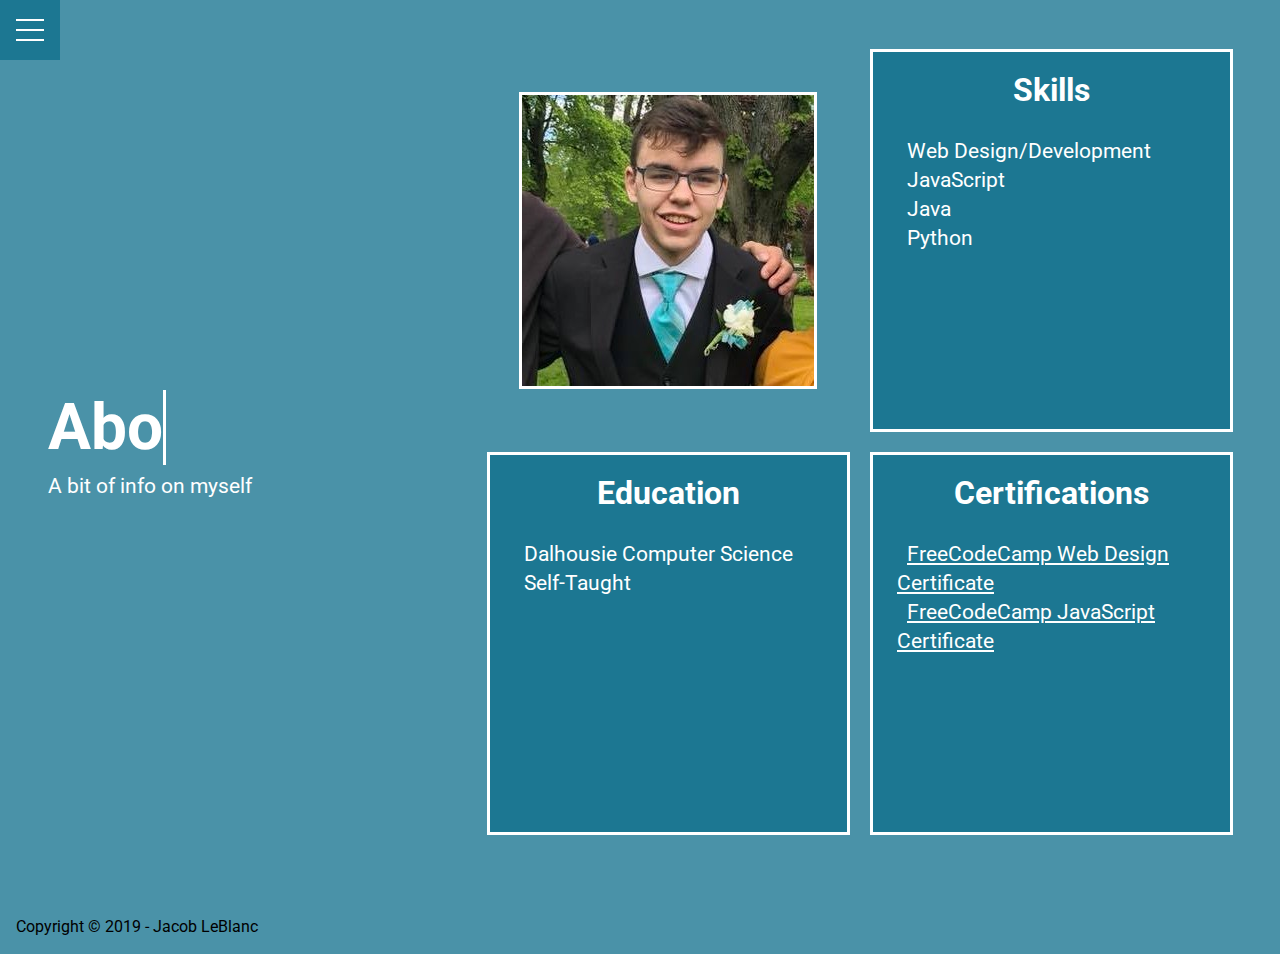
<file: about.html>
<!DOCTYPE html>
<html lang="en">
<head>
    <meta charset="UTF-8">
    <meta name="viewport" content="width=device-width, initial-scale=1.0">
    <meta http-equiv="X-UA-Compatible" content="ie=edge">
    <title>Portfolio</title>
    <link href="https://fonts.googleapis.com/css?family=Roboto" rel="stylesheet">
    <link rel="stylesheet" href="https://use.fontawesome.com/releases/v5.8.1/css/all.css" integrity="sha384-50oBUHEmvpQ+1lW4y57PTFmhCaXp0ML5d60M1M7uH2+nqUivzIebhndOJK28anvf" crossorigin="anonymous">
    <link rel="stylesheet" href="css/style.css">
    <link rel="stylesheet" href="css/menu.css">
    <link rel="stylesheet" href="css/mobile.css">
</head>
<body>
    <div class="menu-wrap">
        <input type="checkbox" class="toggler">
        <div class="hamburger"><div></div></div>
        <div class="menu">
            <div>
                <div>
                    <ul>
                        <li><a href="index.html">Home</a></li>
                        <li><a href="about.html">About</a></li>
                        <li><a href="contact.html">Contact</a></li>
                    </ul>
                </div>
            </div>
        </div>   
    </div>

    <div class="about">
        <div class="header">
            <h1><span class="txt-type" data-wait="3000" data-word='About Me!'></span></h1>
            <p>A bit of info on myself</p>
        </div>

        <div class="info">
            
            <img src="img/me.jpg" alt="Jacob LeBlanc">
            

            <div>
                <h2>Skills</h2>
                <div class="text">
                    <ul>
                        <li><i class="far fa-check-circle"></i>Web Design/Development</li>
                        <li><i class="far fa-check-circle"></i>JavaScript</li>
                        <li><i class="far fa-check-circle"></i>Java</li>
                        <li><i class="far fa-check-circle"></i>Python</li>
                    </ul>
                </div>
            </div>
            
            <div>
                <h2>
                    Education
                </h2>
                <div class="text">
                    <ul>
                        <li><i class="far fa-check-circle"></i>Dalhousie Computer Science</li>
                        <li><i class="far fa-check-circle"></i>Self-Taught</li>
                    </ul>
                </div>
            </div>

            <div>
                <h2>
                    Certifications
                </h2>
                <div class="text">
                    <ul>
                        <li><a href="https://www.freecodecamp.org/certification/jacobleblanc/responsive-web-design"><i class="far fa-check-circle"></i>FreeCodeCamp Web Design Certificate</a></li>
                        <li><a href="https://www.freecodecamp.org/certification/jacobleblanc/javascript-algorithms-and-data-structures"><i class="far fa-check-circle"></i>FreeCodeCamp JavaScript Certificate</a></li>
                    </ul>
                </div>
            </div>
        </div>
    </div>

    <footer>
        <p>Copyright &copy; 2019 - Jacob LeBlanc</p>
    </footer>

    <script src="js/header.js"></script>

</body>
</html>
</file>
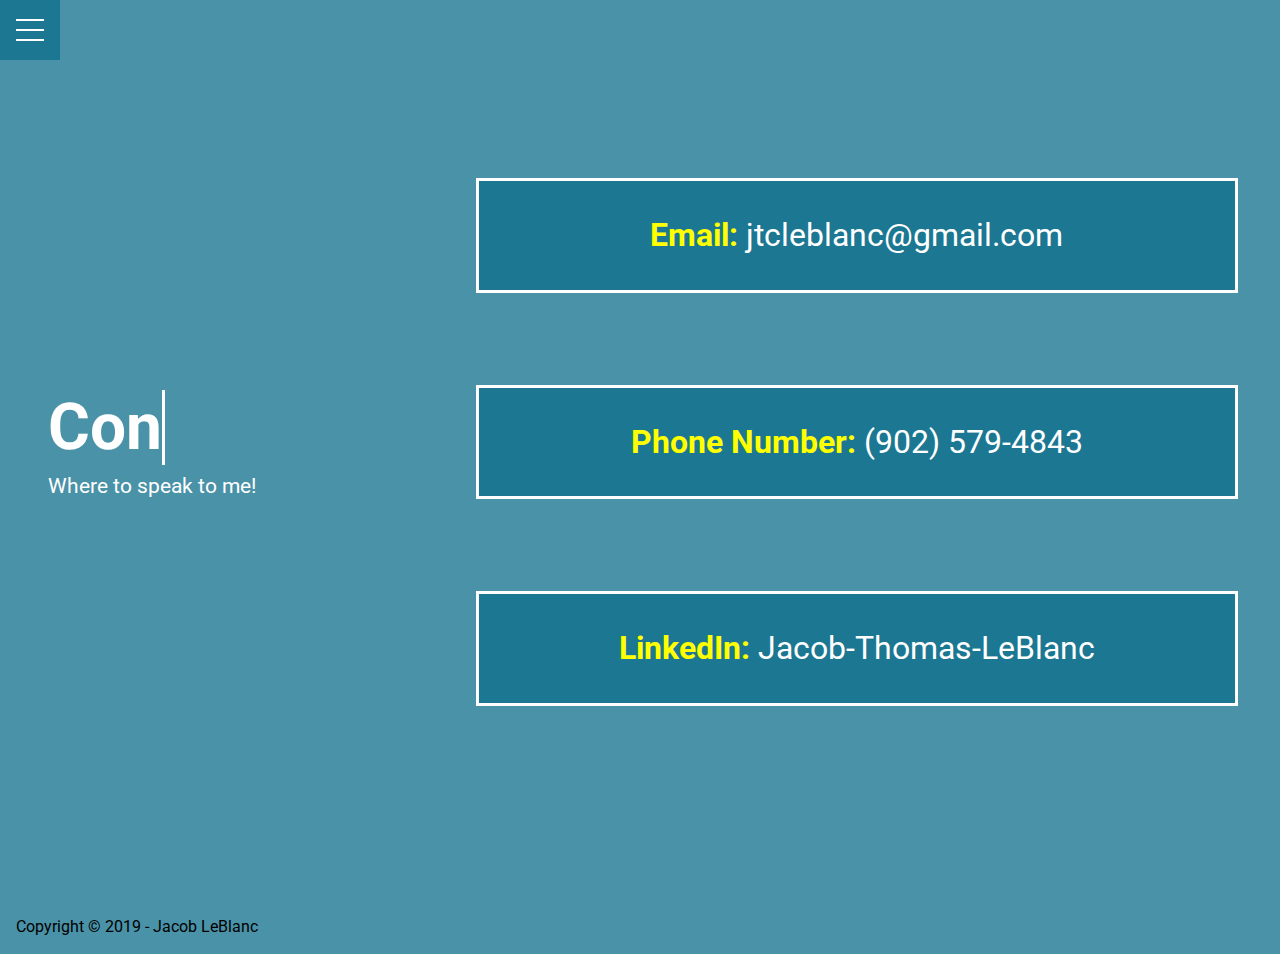
<file: contact.html>
<!DOCTYPE html>
<html lang="en">
<head>
    <meta charset="UTF-8">
    <meta name="viewport" content="width=device-width, initial-scale=1.0">
    <meta http-equiv="X-UA-Compatible" content="ie=edge">
    <title>Portfolio</title>
    <link href="https://fonts.googleapis.com/css?family=Roboto" rel="stylesheet">
    <link rel="stylesheet" href="https://use.fontawesome.com/releases/v5.8.1/css/all.css" integrity="sha384-50oBUHEmvpQ+1lW4y57PTFmhCaXp0ML5d60M1M7uH2+nqUivzIebhndOJK28anvf" crossorigin="anonymous">
    <link rel="stylesheet" href="css/style.css">
    <link rel="stylesheet" href="css/menu.css">
    <link rel="stylesheet" href="css/mobile.css">
</head>
<body>
    <div class="menu-wrap">
        <input type="checkbox" class="toggler">
        <div class="hamburger"><div></div></div>
        <div class="menu">
            <div>
                <div>
                    <ul>
                        <li><a href="index.html">Home</a></li>
                        <li><a href="about.html">About</a></li>
                        <li><a href="contact.html">Contact</a></li>
                    </ul>
                </div>
            </div>
        </div>   
    </div>

    <div class="contact">
        <div class="header">
            <h1><span class="txt-type" data-wait="3000" data-word='Contact Me!'></span></h1>
            <p>Where to speak to me!</p>
        </div>

        <div class="contact-info">
            <a href="mailto:jtcleblanc@gmail.com" class="box">
                <span>Email: </span>jtcleblanc@gmail.com
            </a>

            <a class="box">
                <span>Phone Number: </span>(902) 579-4843
            </a>

            <a href="https://www.linkedin.com/in/jacob-thomas-leblanc/" class="box">
                <span>LinkedIn: </span> Jacob-Thomas-LeBlanc
            </a>
        </div>
    </div>

    

    <footer>
        <p>Copyright &copy; 2019 - Jacob LeBlanc</p>
    </footer>

    <script src="js/header.js"></script>

</body>
</html>
</file>
<file: css/style.css>
:root {
    --primary-color: rgba(13, 110, 139, 0.75);
    --overlay-color: rgba(24, 39, 51, 0.85);
    --menu-speed: 0.75s;
}

* {
    box-sizing: border-box;
    margin: 0;
    padding: 0;
}

body {
    font-family: 'Roboto', sans-serif;
    line-height: 1.4;
}

.container {
    overflow: hidden;
    padding: 0 3rem;
}

.showcase {
    background-color: var(--primary-color);
    color: #fff;
    height: 100vh;
    position: relative;
}

.showcase:before {
    content: '';
    background: url(https://images.pexels.com/photos/533923/pexels-photo-533923.jpeg?auto=compress&cs=tinysrgb&dpr=2&h=750&w=1260) no-repeat center center/cover;
    position: absolute;
    top: 0;
    left: 0;
    width: 100%;
    height: 100%;
    z-index: -1;
}

.showcase .showcase-inner {
    display: flex;
    flex-direction: column;
    justify-content: center;
    height: 100%;
}

.showcase h1 {
    font-size: 4rem;
}

.showcase p {
    font-size: 1.3rem;
}

.btn {
    display: inline;
    border: none;
    background-color: var(--primary-color);
    color: #fff;
    padding: 1rem 1.5rem;
    text-align: center;
    text-decoration: none;
    transition: opacity 1s ease-in;
    vertical-align: middle;
}

.btn:hover {
    opacity: 0.5;
}

.social {
    width: 150px;
    padding: 0.75rem 1.5rem;
    display: flex;
    justify-content: space-around;
}

.social-box {
    display: flex;
    flex-direction: row;
    margin-top: 1rem;
}

i {
    transition: opacity 0.4s ease;
    color: #fff;
}

i:hover {
    opacity: 0.5;
}

/* Cursor */
.txt-type > .txt {
    border-right: 0.2rem solid #fff;
}

/* About Page */
.about {
    display: grid;
    grid-gap: 20px;
    grid-template-columns: 1fr 2fr;
    background-color: var(--primary-color);
    color: #fff;
    height: 100vh;
    position: relative;
    overflow: hidden;
    padding-bottom: 1rem;
}

.about:before {
    content: '';
    background: url(https://images.pexels.com/photos/1300510/pexels-photo-1300510.jpeg?auto=compress&cs=tinysrgb&dpr=2&h=750&w=1260) no-repeat center center/cover;
    position: absolute;
    top: 0;
    left: 0;
    width: 100%;
    height: 100%;
    z-index: -1;
}

.about .header {
    padding: 0 3rem;
    height: 100%;
    display: flex;
    flex-direction: column;
    justify-content: center;
}

.about h1 {
    font-size: 4rem;
}

.about p {
    font-size: 1.3rem;
}

.about .info {
    display: grid;
    grid-gap: 20px;
    grid-template-columns: 1fr 1fr;
    grid-template-rows: 1fr 1fr;
    padding: 0.3rem;
    width: 90%;
    height: 90%;
    margin: auto;
}

.about .info h2 {
    margin: 1rem 0;
    text-align: center;
    font-size: 2rem;
}

.about .info .text {
    margin: 1.5rem;
}

.about .info > div {
    background: var(--primary-color);
    border: 3px solid #fff;
}

.about .info ul li {
    list-style-type: none;
    font-size: 1.3rem;
}

i {
    margin-right: 10px;
}

.about .info ul li a {
    color: #fff;

    transition: opacity 0.4s ease;
}

.about .info ul li a:hover {
    opacity: 0.5;
}

.about .info img {
    display: block;
    margin: auto;
    border: 3px solid #fff;
}

footer {
    padding: 1rem;
    background: var(--primary-color);
    color: rgba
}

/* Projects Page */
.projects {
    display: grid;
    grid-gap: 20px;
    grid-template-columns: 1fr 2fr;
    background-color: var(--primary-color);
    color: #fff;
    height: 100vh;
    position: relative;
    overflow: hidden;
    padding-bottom: 1rem;
}

.projects:before {
    content: '';
    background: url(https://images.pexels.com/photos/60217/pexels-photo-60217.jpeg?auto=compress&cs=tinysrgb&dpr=2&h=750&w=1260) no-repeat center center/cover;
    position: absolute;
    top: 0;
    left: 0;
    width: 100%;
    height: 100%;
    z-index: -1;
}

.projects .header {
    padding: 0 3rem;
    height: 100%;
    display: flex;
    flex-direction: column;
    justify-content: center;
}

.projects h1 {
    font-size: 4rem;
}

.projects p {
    font-size: 1.3rem;
}

.projects .items {
    display: grid;
    grid-template-columns: repeat(3, 1fr);
    grid-gap: 20px;
    padding: 0.7rem;
}

.projects .items img {
    width: 100%;
    border: 3px solid #fff;
    transition: opacity ease 0.4s;
}

.projects .items img:hover {
    opacity: 0.5;
}

.projects .btn {
    display: block;
    padding: 0.5rem 1rem;
    margin-bottom: 0.3rem;
    background: var(--primary-color);
    color: #fff;
    width: 100%;
    transition: opacity ease 0.4s;
    border: 3px solid #fff;
}

.projects .btn-dark {
    background: #303030;
}

/* Contact Page */
.contact {
    min-height: 100vh;
    display: grid;
    grid-template-columns: 1fr 2fr;
    grid-gap: 10px;
    background-color: var(--primary-color);
    color: #fff;
    height: 100vh;
    position: relative;
    overflow: hidden;
    padding-bottom: 1rem;
}

.contact:before {
    content: '';
    background: url(https://images.pexels.com/photos/40976/beach-beautiful-blue-coast-40976.jpeg?auto=compress&cs=tinysrgb&dpr=2&h=750&w=1260) no-repeat center center/cover;
    position: absolute;
    top: 0;
    left: 0;
    width: 100%;
    height: 100%;
    z-index: -1;
}

.contact .header {
    padding: 0 3rem;
    height: 100%;
    display: flex;
    justify-content: center;
    flex-direction: column;
}

.contact h1 {
    font-size: 4rem;
}

.contact p {
    font-size: 1.3rem;
}

.contact-info {
    width: 90%;
    height: 70%;
    margin: auto;
    display: flex;
    justify-content: space-around;
    align-items: center;
    flex-direction: column;
}

.contact-info .box {
    background-color: var(--primary-color);
    border: 3px solid #fff;
    width: 100%;
    padding: 2rem 0;
    text-align: center;
    font-size: 2rem;
    cursor: pointer;
    transition: opacity 0.4s ease;
    text-decoration: none;
    color: #fff;
}

.contact-info span {
    color: yellow;
    font-weight: 700;
}

.box:hover {
    opacity: 0.5;
}
</file>
<file: css/menu.css>
.menu-wrap {
    position: fixed;
    top: 0;
    left: 0;
    z-index: 1;
}

.menu-wrap .toggler {
    position: absolute;
    top: 0;
    left: 0;
    z-index: 2;
    cursor: pointer;
    width: 50px;
    height: 50px;
    opacity: 0;
}

.menu-wrap .hamburger {
    position: absolute;
    top: 0;
    left: 0;
    z-index: 1;
    width: 60px;
    height: 60px;
    padding: 1rem;
    background: var(--primary-color);
    display: flex;
    align-items: center;
    justify-content: center;
}

/* Hamburger Line */
.menu-wrap .hamburger > div {
    position: relative;
    width: 100%;
    height: 2px;
    background-color: #fff;
    display: flex;
    justify-content: center;
    align-items: center;
    transition: all 0.4s ease;
}

/* Top and Bottom Lines */
.menu-wrap .hamburger > div:before,
.menu-wrap .hamburger > div:after {
    content: '';
    position: absolute;
    z-index: 1;
    top: -10px;
    width: 100%;
    height: 2px;
    background: inherit;
}

/* Move bottom line down */
.menu-wrap .hamburger > div:after {
    top: 10px;
}

/* Toggle animate */
.menu-wrap .toggler:checked + .hamburger > div {
    transform: rotate(135deg);
}
/* Turn lines into X */
.menu-wrap .toggler:checked + .hamburger > div:before,
.menu-wrap .toggler:checked + .hamburger > div:after {
    top: 0;
    transform: rotate(90deg);
}

/* Rotate on hover when checked */
.menu-wrap .toggler:checked:hover + .hamburger > div {
    transform: rotate(225deg);
}

/* Show Menu */
.menu-wrap .toggler:checked ~ .menu {
    visibility: visible;
}

.menu-wrap .toggler:checked ~ .menu > div {
    transform: scale(1);
    transition-duration: var(--menu-speed);
}

.menu-wrap .toggler:checked ~ .menu > div > div {
    opacity: 1;
    transition: opacity 0.4s ease;
}

.menu-wrap .menu {
    position: fixed;
    top: 0;
    left: 0;
    width: 100%;
    height: 100%;
    visibility: hidden;
    overflow: hidden;
    display: flex;
    align-items: center;
    justify-content: center;
}

.menu-wrap .menu > div {
    background: var(--overlay-color);
    border-radius: 50%;
    width: 200vw;
    height: 200vh;
    display: flex;
    flex: none;
    align-items: center;
    justify-content: center;
    transform: scale(0);
    transition: all 0.4s ease;
}

.menu-wrap .menu > div > div {
    text-align: center;
    max-height: 100vh;
    opacity: 0;
    transition: opacity 0.4s ease;
    width: 100vw;;
}

.menu-wrap .menu > div > div > ul > li {
    list-style: none;
    color: #fff;
    font-size: 1.5rem;
    padding: 0;
}

.menu-wrap .menu > div > div > ul > li > a {
    color: inherit;
    text-decoration: none;
    transition: color 0.4s ease;
    display: inline-block;
    width: 60%;
    padding: 1rem;
    margin: 1rem 0;
    background-color: var(--primary-color);
    border: 1px solid #fff;
    transition: opacity 0.4s ease;
}

.menu-wrap .menu > div > div > ul > li > a:hover {
    opacity: 0.5;
}
</file>
<file: css/mobile.css>
/* Mobile Styles */

/* Media Queries */
@media(max-width: 1200px) {
    .about,
    .about .info {
        grid-template-columns: 1fr;
        grid-template-rows: auto;
        height: auto;
    }

    .about .info > div { 
        min-height: 300px;
    }

    .about h1 {
        text-align: center;
        margin: 1rem;
    }

    .about p {
        text-align: center;
    }

    .projects {
        grid-template-columns: 1fr;
        height: auto;
    }

    .projects h1 {
        text-align: center;
        margin: 1rem;
    }

    .projects p {
        text-align: center;
    }

    .projects .items {
        grid-template-columns: repeat(2, 1fr);
    }

    .contact {
        grid-template-columns: 1fr;
        height: auto;
    }

    .contact h1 {
        text-align: center;
        margin: 1rem;
    }

    .contact p {
        text-align: center;
    }

    .contact-info .box {
        margin: 1rem 0;
        font-size: 1.3rem;
    }
}


@media(max-width: 800px) {
    .container h1 {
        font-size: 3rem;
    }

    .container p {
        font-size: 1rem;
    }

    .projects .items {
        grid-template-columns: 1fr;
    }

    .projects h1 {
        font-size: 2.5rem;
    }

    .contact h1 {
        font-size: 3rem;
    }

    .contact p {
        font-size: 1rem;
    }
}

@media(max-width: 400px) {
    .showcase {
        min-height: 100vh;
    }

    .about img {
        width: 95%;
        height: auto;
    }

    .about .info {
        padding: 0;
        column-gap: 10px;
        width: 90%;
        margin: auto;
    }

    .projects .items {
        padding: 0;
        width: 90%;
        grid-gap: 10px;
        margin: auto;
    }

    .contact-info {
        width: 100%;
        font-size: 1rem;
    }

    .contact-info .box {
        width: 90%;
    }

    .social-box {
        flex-direction: column;
    }

    .social {
        margin: auto;
    }
}

@media(max-width: 325px) {

    .projects .items {
        width: 80%;
    }

}
</file>
